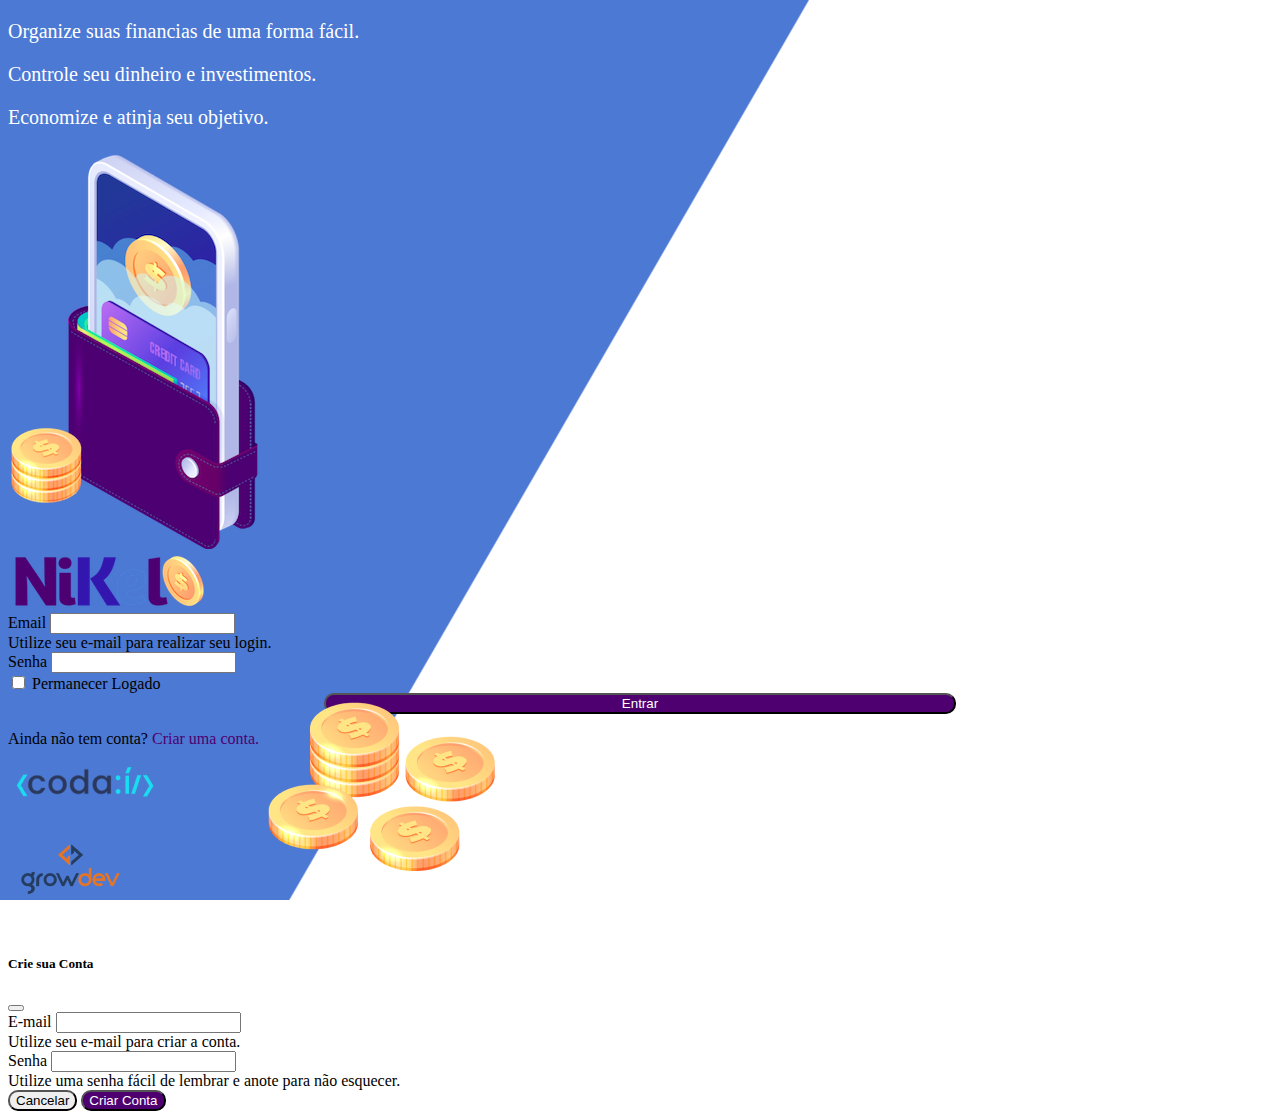
<file: Público/index.html>
<!DOCTYPE html>
<html lang="en">
<head>
    <meta charset="UTF-8">
    <meta http-equiv="X-UA-Compatible" content="IE=edge">
    <meta name="viewport" content="width=device-width, initial-scale=1.0">
    <title>nikel</title>
    <link href="https://cdn.jsdelivr.net/npm/bootstrap@5.3.0-alpha3/dist/css/bootstrap.min.css" rel="stylesheet" 
    integrity="sha384-KK94CHFLLe+nY2dmCWGMq91rCGa5gtU4mk92HdvYe+M/SXH301p5ILy+dN9+nJOZ" crossorigin="anonymous">
    <link rel="stylesheet" href="./Css/style.css">
</head>
<body id="login">
    <main>
        <div class="container">
            <div class="row vh-100">
                <div class="col d-flex justify-content-center my-5 flex-column">
                    <div class="text-login">
                        <p>Organize suas financias de uma forma fácil.</p>
                        <p>Controle seu dinheiro e investimentos.</p>
                        <p>Economize e atinja seu objetivo.</p>
                    </div>
                    <div class="text-center">
                        <img src="./assets/pocket.png" alt="Image Pocket" class="Img-Fluid" srcset="">
                        <img src="./assets/coins.png" alt="Image Coins" class="Img-Fluid d-none d-md-inline coins" srcset="">
                    </div>
                </div>
                <div class="col d-flex justify-content-center my-5 flex-column">
                    <div class="container">
                        <div class="row">
                            <div class="col">
                                <div class="text-center mb-3">
                                    <img src="./assets/nikel-logo.png" alt="Logo Nikel" class="Img-Fluid" srcset="">
                                </div>
                            </div>
                        </div>
                        <div class="row">
                            <div class="col">
                                <form id="login-form" >
                                    <div class="mb-3">
                                        <label for="email-input" class="form-label">Email</label>
                                        <input type="email" class="form-control" id="email-input" aria-describedby="emailHelp">
                                        <div id="emailHelp" class="form-text">Utilize seu e-mail para realizar seu login.</div>
                                    </div>
                                    <div class="mb-3">
                                        <label for="senha-input" class="form-label">Senha</label>
                                        <input type="password" class="form-control" id="senha-input">
                                    </div>
                                    <div class="mb-3 form-check">
                                        <input type="checkbox" class="form-check-input" id="session-input">
                                        <label class="form-check-label" for="session-input">Permanecer Logado</label>
                                    </div>
                                    <button type="submit" class="btn button-login">Entrar</button>
                                </form>
                            </div>
                        </div>
                    <div class="row">
                        <div class="col">
                            <p id="link-conta" class="text-center mt-2" data-bs-toggle="modal" data-bs-target="#exampleModal">Ainda não tem conta? 
                            <span class="link-defaut">Criar uma conta.</span></p>
                        </div>
                    </div>
                    <div class="row">
                        <div class="col">
                            <div class="text-center mt-5">
                                <img src="./assets/codai-logo.png" alt="Img-Fluid" srcset="">
                            </div>
                        </div>
                        <div class="row">
                            <div class="col">
                                <div class="text-center">
                                    <img src="./assets/growdev-logo.png" alt="Img-Fluid" srcset="">
                                </div>
                            </div>
                        </div>
                    </div>
                </div>
            </div>
        </div>
    <!-- Modal -->
    <div class="modal fade" id="exampleModal" tabindex="-1" aria-labelledby="exampleModalLabel" aria-hidden="true">
        <div class="modal-dialog">
            <div class="modal-content">
                <div class="modal-header">
                    <h5 class="modal-title" id="exampleModalLabel">Crie sua Conta</h5>
                        <button type="button" class="btn-close" data-bs-dismiss="modal" aria-label="Close"></button>

            </div>
                <form id="create-form">
                    <div class="modal-body">

                        <div class="mb-3">
                            <label for="executor" class="form-label">E-mail</label>
                            <input type="email" class="form-control" id="executor" 
                                aria-describedby="emailHelp" required>
                            <div class="form-text" id="emailHelp">Utilize seu e-mail para criar a conta.
                            </div>
                        </div>
                        <div class="mb-3">
                            <label for="execução" class="form-label">Senha</label>
                            <input type="password" class="form-control" id="execução" required>
                            <div class="form-text">Utilize uma senha fácil de lembrar e anote para 
                                não esquecer.
                            </div>
                        </div>
                    </div>
                    <div class="modal-footer">
                        <button type="button" class="btn btn-secondary button-cancel" 
                            data-bs-dismiss="modal">Cancelar</button>
                        <button type="submit" class="btn button-defaut">Criar Conta</button>
                    </div>
                </form>
            </div>
        </div>
    </div>
    </main>
    <script src="https://cdn.jsdelivr.net/npm/bootstrap@5.1.3/dist/js/bootstrap.bundle.min.js" 
    integrity="sha384-ka7Sk0Gln4gmtz2MlQnikT1wXgYsOg+OMhuP+IlRH9sENBO0LRn5q+8nbTov4+1p" 
    crossorigin="anonymous"></script>
    <script src="./Js/index.js"></script>
</body>
</html>
</file>
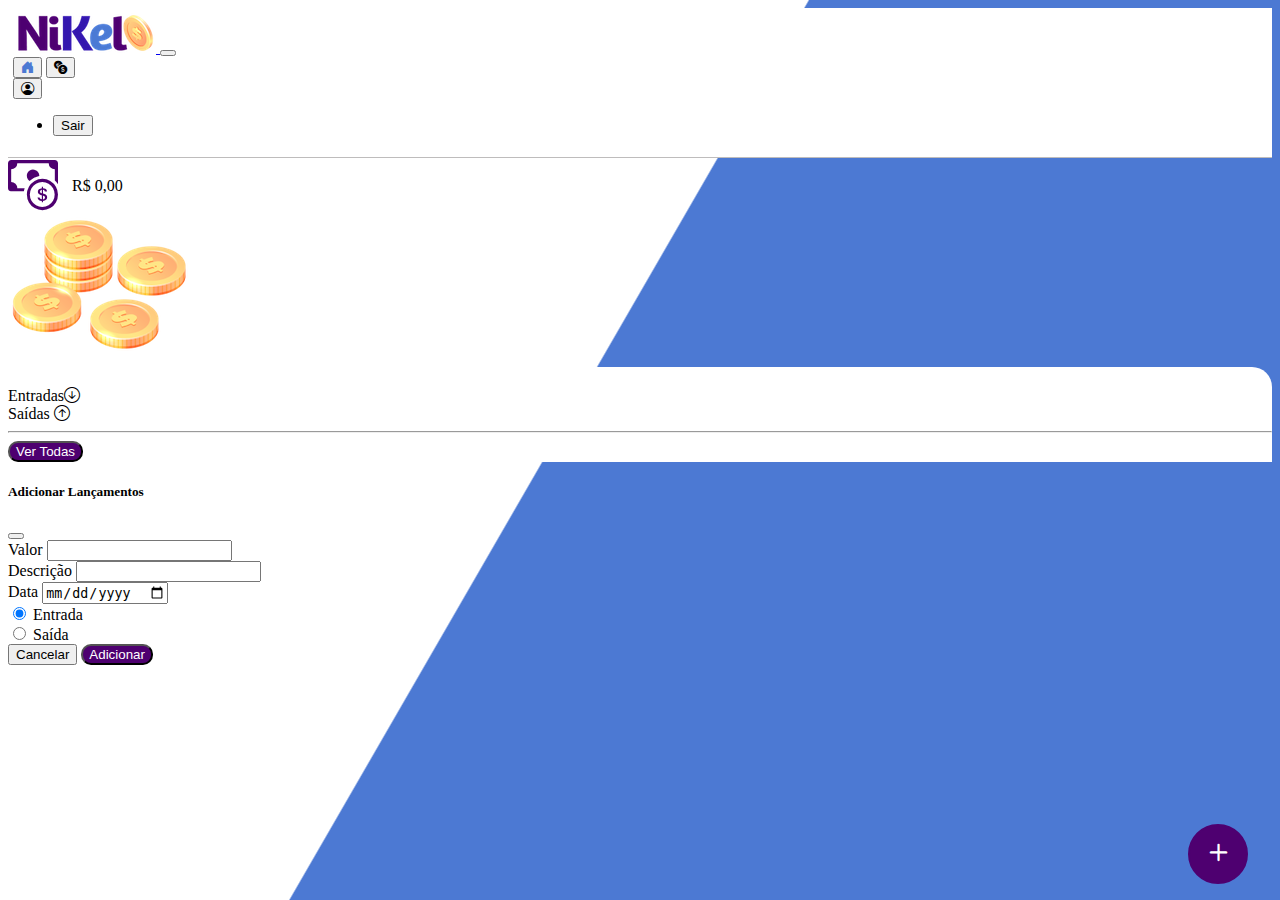
<file: Público/home.html>
<!DOCTYPE html>
<html lang="en">

<head>
    <meta charset="UTF-8">
    <meta http-equiv="X-UA-Compatible" content="IE=edge">
    <meta name="viewport" content="width=device-width, initial-scale=1.0">
    <title>nikel-home</title>
    <link rel="stylesheet" href="https://cdn.jsdelivr.net/npm/bootstrap-icons@1.10.5/font/bootstrap-icons.css">
    <link href="https://cdn.jsdelivr.net/npm/bootstrap@5.3.0-alpha3/dist/css/bootstrap.min.css" rel="stylesheet"
        integrity="sha384-KK94CHFLLe+nY2dmCWGMq91rCGa5gtU4mk92HdvYe+M/SXH301p5ILy+dN9+nJOZ" crossorigin="anonymous">
    <link rel="stylesheet" href="./Css/style.css">
</head>

<body id="app">
    <header>
        <nav class="navbar navbar-expand navbar-light bg-white">
            <div class="container-fluid">
                <a class="navbar-brand" href="#">
                    <img src="./assets/nikel-small-logo.png" alt="Logo-Nikel" class="Img-Fluid" srcset="">
                </a>
                <button class="navbar-toggler" type="button" data-bs-toggle="collapse"
                    data-bs-target="#navbarSupportedContent" aria-controls="navbarSupportedContent"
                    aria-expanded="false" aria-label="Toggle navigation">
                    <span class="navbar-toggler-icon"></span>
                </button>
                <div class="collapse navbar-collapse justify-content-end" id="navbarSupportedContent">
                    <div class="d-flex menu">
                        <a href="home.html"><button class="btn" type="button"><i
                                    class="bi bi-house-door-fill fs-4 color-secondary"></i></button></a>
                        <a href="transactions.html"><button class="btn" type="button"><i
                                    class="bi bi-currency-exchange fs-4"></i></button></a>

                        <div class="dropdown">
                            <button class="btn" type="button" id="dropdownMenuButton1" data-bs-toggle="dropdown"
                                aria-expanded="false">
                                <i class="bi bi-person-circle fs-4"></i>
                            </button>
                            <ul class="dropdown-menu logout" aria-labelledby="dropdownMenuButton1">
                                <li><button class="dropdown-item" id="button-logout">Sair</button></li>
                            </ul>
                        </div>
                    </div>
                </div>
            </div>
        </nav>
    </header>
    <main>
        <div class="container lg">
            <div class="row">
                <div class="col d-flex mt-4 justify-content-start align-itens-center">
                    <i class="bi bi-cash-coin color-primary icon-detail"></i>
                    <Span class="fs-2" id="total">R$ 0,00</Span>
                </div>
                <div class="col d-flex mt-4 justify-content-end">
                    <div class="text-center">
                        <img src="./assets/coins-small.png" alt="Image-Coins" srcset="">
                    </div>
                </div>
            </div>
            <div class="row">
                <div class="col-12 info shadow-lg">
                    <div class="container">
                        <div class="row">
                            <div class="col-6">
                                <span class="fs-4">Entradas<i
                                        class="bi bi-arrow-down-circle fs-2 align-middle"></i></span>
                            </div>
                            <div class="col-6">
                                <Span class="fs-4">Saídas <i class="bi bi-arrow-up-circle fs-2 align-middle"></i></Span>
                            </div>
                            <div class="col-12 my-2">
                                <hr>
                            </div>
                        </div>
                        <div class="row">
                            <div class="col-6">
                                <div class="container p-0" id="cash-in-list">

                                </div>
                            </div>
                            <div class="col-6">
                                <div class="container p-0" id="cash-out-list">

                                </div>
                            </div>
                        </div>
                        <div class="col-12 mb-4">
                            <a href="/transactions.html">
                            <button type="button" class="btn button-defaut" id="transactions-button">Ver Todas</button>
                            </a>
                        </div>
                    </div>
                </div>
            </div>
            <button class="btn button-float" data-bs-toggle="modal" data-bs-target="#transactions-modal"><i
                    class="bi bi-plus"></i></button>
        </div>
        <div class="modal fade" id="transactions-modal" tabindex="-1" aria-labelledby="exampleModalLabel"
            aria-hidden="true">
            <div class="modal-dialog">
                <div class="modal-content">
                    <div class="modal-header">
                        <h5 class="modal-title" id="exampleModalLabel">Adicionar Lançamentos</h5>
                        <button type="button" class="btn-close" data-bs-dismiss="modal" aria-label="Close"></button>
                    </div>
                    <form id="transactions-form">
                        <div class="modal-body">

                            <div class="mb-3">
                                <label for="value-input" class="form-label">Valor</label>
                                <input type="number" step="any" class="form-control" id="value-input"
                                    aria-describedby="emailHelp">
                                <div class="mb-3">
                                    <label for="description-input" class="form-label">Descrição</label>
                                    <input type="text" class="form-control" id="description-input">
                                </div>
                                <div class="mb-3">
                                    <label for="date-input" class="form-label">Data</label>
                                    <input type="date" class="form-control" id="date-input">
                                </div>
                                <div class="mb-3">
                                    <div class="form-check form-check-inline">
                                        <input class="form-check-input" type="radio" name="type-input" id="inlineRadio1"
                                            value="1" checked>
                                        <label class="form-check-label" for="inlineRadio1">Entrada</label>
                                    </div>
                                    <div class="form-check form-check-inline">
                                        <input class="form-check-input" type="radio" name="type-input" id="inlineRadio2"
                                            value="2">
                                        <label class="form-check-label" for="inlineRadio2">Saída</label>
                                    </div>

                                </div>
                            </div>
                            <div class="modal-footer">
                                <button type="button" class="btn btn-secondary Button-Cancel"
                                    data-bs-dismiss="modal">Cancelar</button>
                                <button type="submit" class="btn button-defaut">Adicionar</button>
                            </div>
                    </form>
                </div>
            </div>
        </div>
        </div>
        </div>
        </div>
        </div>
        </div>

    </main>
    <script src="https://cdn.jsdelivr.net/npm/bootstrap@5.1.3/dist/js/bootstrap.bundle.min.js"
        integrity="sha384-ka7Sk0Gln4gmtz2MlQnikT1wXgYsOg+OMhuP+IlRH9sENBO0LRn5q+8nbTov4+1p"
        crossorigin="anonymous"></script>
    <script src="./Js/home.js"></script>
</body>

</html>
</file>
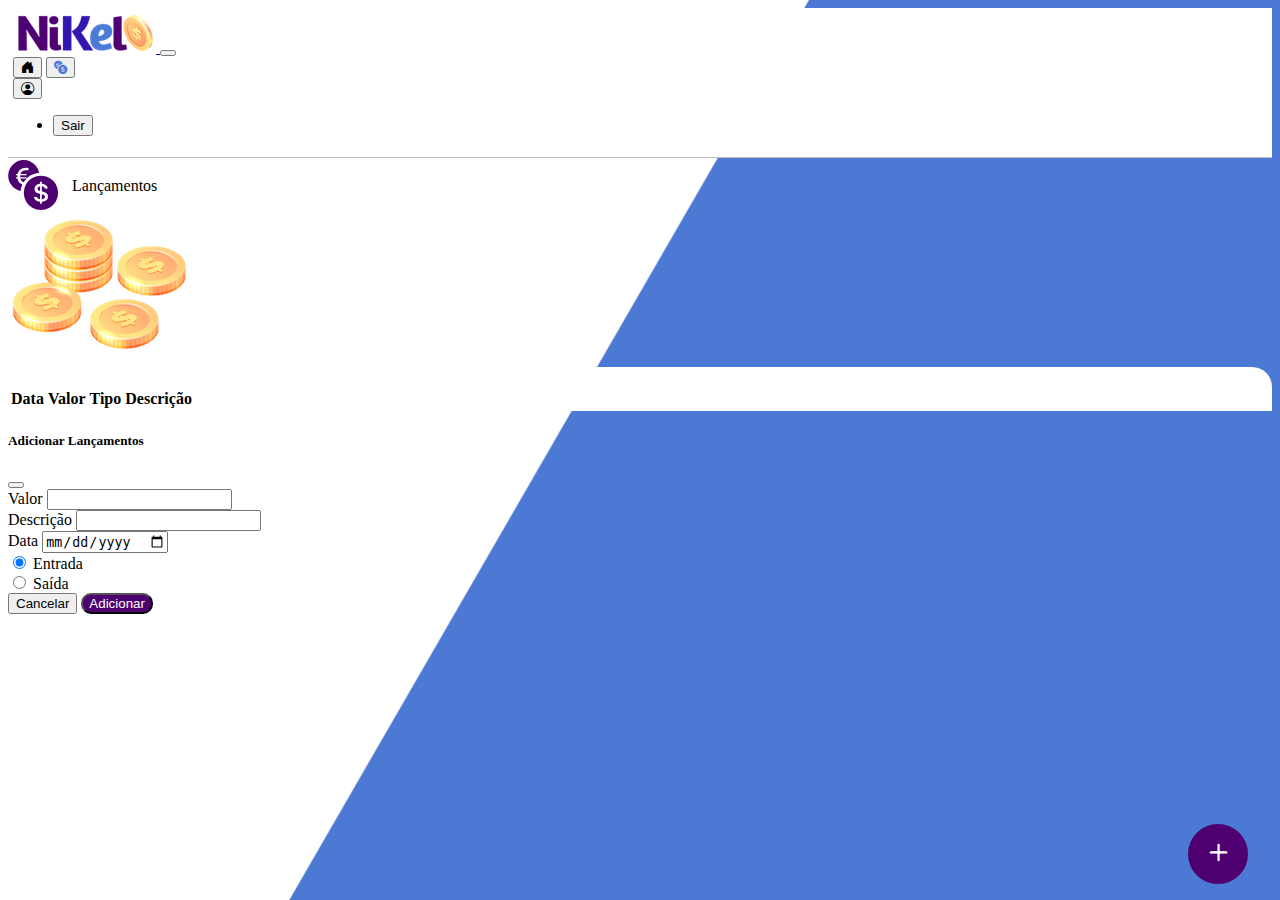
<file: Público/transactions.html>
<!DOCTYPE html>
<html lang="en">

<head>
    <meta charset="UTF-8">
    <meta http-equiv="X-UA-Compatible" content="IE=edge">
    <meta name="viewport" content="width=device-width, initial-scale=1.0">
    <title>nikel-transactions</title>
    <link href="https://cdn.jsdelivr.net/npm/bootstrap@5.3.0-alpha3/dist/css/bootstrap.min.css" rel="stylesheet"
        integrity="sha384-KK94CHFLLe+nY2dmCWGMq91rCGa5gtU4mk92HdvYe+M/SXH301p5ILy+dN9+nJOZ" crossorigin="anonymous">
    <link rel="stylesheet" href="https://cdn.jsdelivr.net/npm/bootstrap-icons@1.10.4/font/bootstrap-icons.css">
    <link rel="stylesheet" href="./Css/style.css">
</head>

<body id="app">
    <header>
        <nav class="navbar navbar-expand navbar-light bg-white">
            <div class="container-fluid">
                <a class="navbar-brand" href="#">
                    <img src="./assets/nikel-small-logo.png" alt="Logo-Nikel" class="Img-Fluid" srcset="">
                </a>
                <button class="navbar-toggler" type="button" data-bs-toggle="collapse"
                    data-bs-target="#navbarSupportedContent" aria-controls="navbarSupportedContent"
                    aria-expanded="false" aria-label="Toggle navigation">
                    <span class="navbar-toggler-icon"></span>
                </button>
                <div class="collapse navbar-collapse justify-content-end" id="navbarSupportedContent">
                    <div class="d-flex">
                        <a href="home.html"><button class="btn"><i class="bi bi-house-door-fill fs-4"></i></button></a>

                        <a href="transactions.html"><button class="btn"><i
                                    class="bi bi-currency-exchange fs-4 color-secondary"></i></button></a>

                        <div class="dropdown">
                            <button class="btn" type="button" id="dropdownMenuButton1" data-bs-toggle="dropdown"
                                aria-expanded="false">
                                <button\>
                                    <i class="bi bi-person-circle fs-4"></i>
                            </button>
                            <ul class="dropdown-menu" aria-labelledby="dropdownMenuButtom1">
                                <li><button class="dropdown-item" id="button-logout">Sair</button></li>
                            </ul>
                        </div>
                    </div>

                </div>
            </div>
        </nav>
    </header>
    <main>
        <div class="container-lg">
            <div class="row">
                <div class="col d-flex mt-4 justify-content-start align-itens-center">
                    <i class="bi bi-currency-exchange color-primary icon-detail"></i>
                    <Span class="fs-2">Lançamentos</Span>
                </div>
                <div class="col d-flex mt-4 justify-content-end">
                    <Div class="text-center">
                        <img src="./assets/coins-small.png" alt="Image-Coins" srcset="">
                    </Div>
                </div>
            </div>
            <div class="row">
                <div class="col-12 info shadow-lg bg-white">
                    <div class="container">
                        <div class="row">
                            <div class="col">
                                <table class="table">
                                    <thead>
                                        <tr>
                                            <th scope="col">Data</th>
                                            <th scope="col">Valor</th>
                                            <th scope="col">Tipo</th>
                                            <th scope="col">Descrição</th>
                                        </tr>
                                    </thead>
                                    <tbody id="transações-list">

                                    </tbody>
                                </table>
                            </div>
                        </div>
                    </div>
                </div>
                <button class="btn button-float" data-bs-toggle="modal" data-bs-target="#Transactions-modal"><i
                        class="bi bi-plus"></i></button>
            </div>
            <!-- Modal -->
            <div class="modal fade" id="Transactions-modal" tabindex="-1" aria-labelledby="exampleModalLabel"
                aria-hidden="true">
                <div class="modal-dialog">
                    <div class="modal-content">
                        <div class="modal-header">
                            <h5 class="modal-title" id="exampleModalLabel">Adicionar Lançamentos</h5>
                            <button type="button" class="btn-close" data-bs-dismiss="modal" aria-label="Close"></button>
                        </div>
                        <form id="Transactions-form">
                            <div class="modal-body">
                                <div class="mb-3">
                                    <label for="value-input" class="form-label">Valor</label>
                                    <input type="number" step="any" class="form-control" id="value-input"
                                        aria-describedby="emailHelp">
                                    <div class="mb-3">
                                        <label for="description-input" class="form-label">Descrição</label>
                                        <input type="text" class="form-control" id="description-input">
                                    </div>
                                    <div class="mb-3">
                                        <label for="date-input" class="form-label">Data</label>
                                        <input type="date" class="form-control" id="date-input">
                                    </div>
                                    <div class="mb-3">
                                        <div class="form-check form-check-inline">
                                            <input class="form-check-input" type="radio" name="type-input"
                                                id="inlineRadio1" value="1" checked>
                                            <label class="form-check-label" for="inlineRadio1">Entrada</label>
                                        </div>
                                        <div class="form-check form-check-inline">
                                            <input class="form-check-input" type="radio" name="type-input"
                                                id="inlineRadio2" value="2">
                                            <label class="form-check-label" for="inlineRadio2">Saída</label>
                                        </div>

                                    </div>
                                </div>
                                <div class="modal-footer">
                                    <button type="button" class="btn btn-secondary Button-Cancel"
                                        data-bs-dismiss="modal">Cancelar</button>
                                    <button type="submit" class="btn button-defaut">Adicionar</button>
                                </div>
                        </form>
                    </div>
                </div>
    </main>
    <script src="https://cdn.jsdelivr.net/npm/bootstrap@5.1.3/dist/js/bootstrap.bundle.min.js"
        integrity="sha384-ka7Sk0Gln4gmtz2MlQnikT1wXgYsOg+OMhuP+IlRH9sENBO0LRn5q+8nbTov4+1p"
        crossorigin="anonymous"></script>
    <script src="./Js/transactions.js"></script>
</body>

</html>
</file>
<file: Público/Css/style.css>
#login {
    background: linear-gradient(120deg, #4c79d3 44.9%, #fff 45%) no-repeat fixed; 
}

#app {
    background: linear-gradient(120deg, #ffffff 44.9%, #4c79d3 45%) no-repeat fixed; 
}

header {
    border-bottom: 1px solid #bebcbc;
    padding: 5px;
    background-color: #fff;
}

.color-primary {
    color: #4e0070;
}
        
.color-secondary {
    color: #4c79d3;
}

.icon-detail {
    font-size: 50px;
    margin-right: 10px;
    vertical-align: middle;
    
}


.text-login {
    color:#fff;
    font-size: 20px;
    font-weight: 500px;
}

.coins {
    position: absolute;
    bottom: 10px;
}

.button-login {
    border-radius: 10px;
    background-color: #4e0070;
    color: #ffffff;
    width: 50%;
    margin: 0 25%;
}

.button-defaut {
    border-radius: 10px;
    background-color: #4e0070;
    color: #fff;
}

.button-cancel {
    border-radius: 10px;
}

.button-float { 
    border-radius: 100%;
    height: 60px;
    width: 60px;
    position: fixed;
    padding: 0px !important;
    bottom: 1rem;
    right: 2rem;
    font-size: 35px;
    border: 2px solid #4e0070;
    background-color: #4e0070;
    color: #ffffff;
}

.button-float:hover {
    border: 2px solid #4c79d3;
    background-color:#ffffff;
color: #4c79d3;
}

.button-login:hover, .button-defaut:hover  {
    background: #4c79d3;
    color: #fff;
}

.link-defaut {
    color: #4e0070;
    cursor: pointer;
}

.link-defaut:hover {
    color: #4c79d3;
}

.info {
    background-color: #ffffff;
    border-radius: 20px 20px 0px 0px;
    padding: 20px 0px 0px 0px;
    
}

.logout {
    min-width: 5rem !important;

}

.menu {
    margin-right: 20px;
}
</file>
